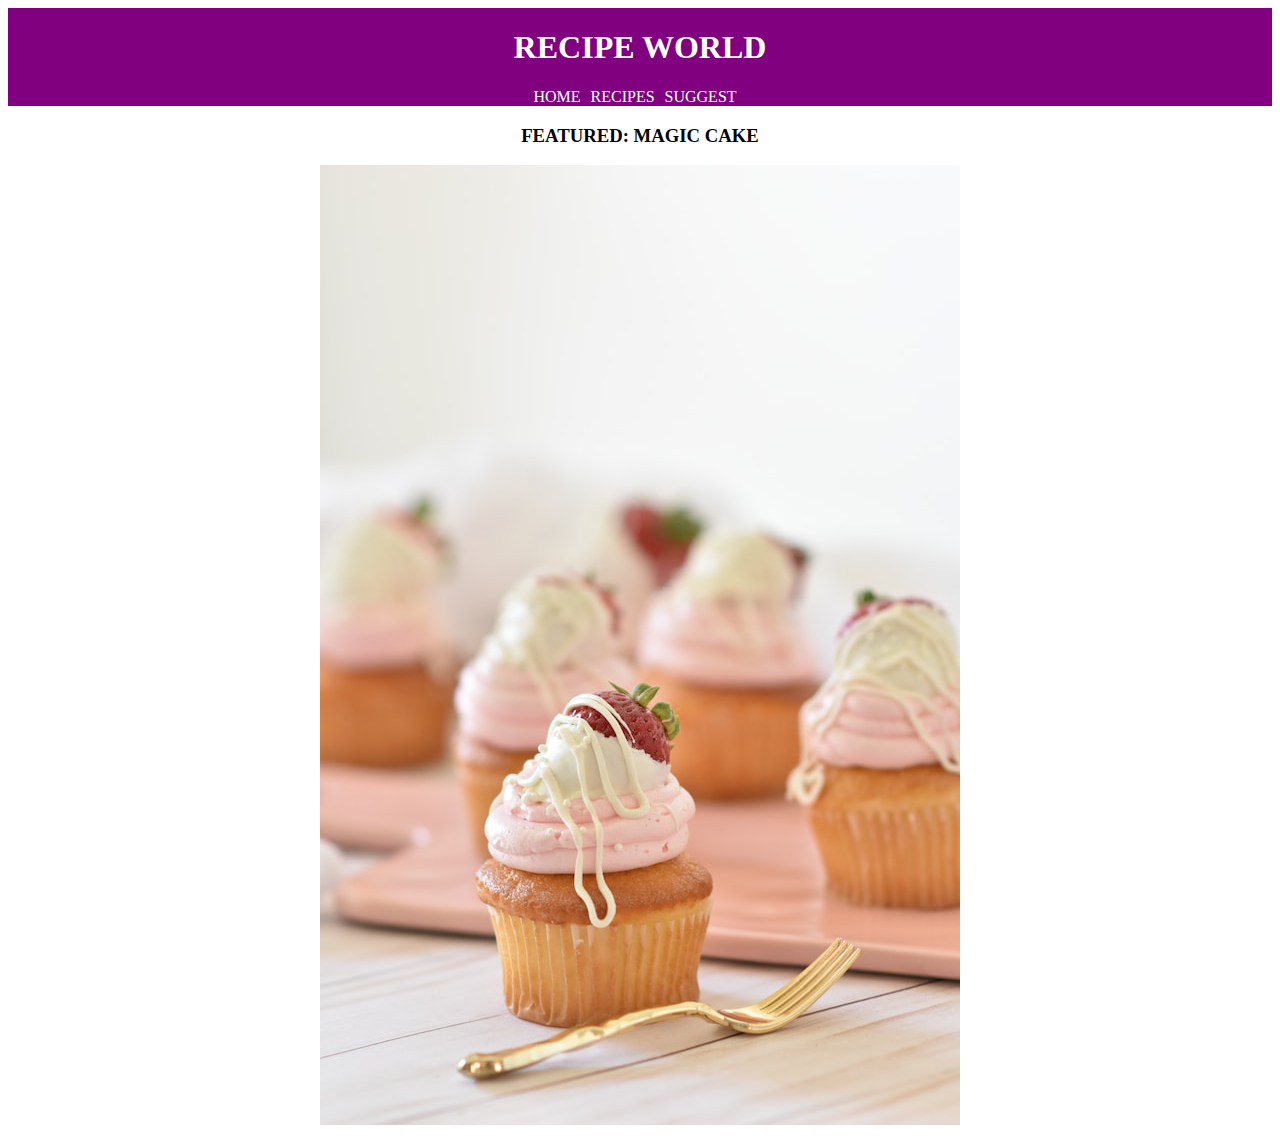
<file: index.html>
<!DOCTYPE html>
<html>

<head>
  <title>fsa-lab</title>
  <link rel="stylesheet" href="styles.css">
</head>

<body>
  
  <section>
    <div>
      <h3>FEATURED: MAGIC CAKE</h3>
      <a class="cake-image" href="detailed-recipie.html">
        <img src="images/cake.jpg" alt="Image">
      </a>
    </div>
  </section>
  <script src="render-header.js"></script>
</body>

</html>
</file>
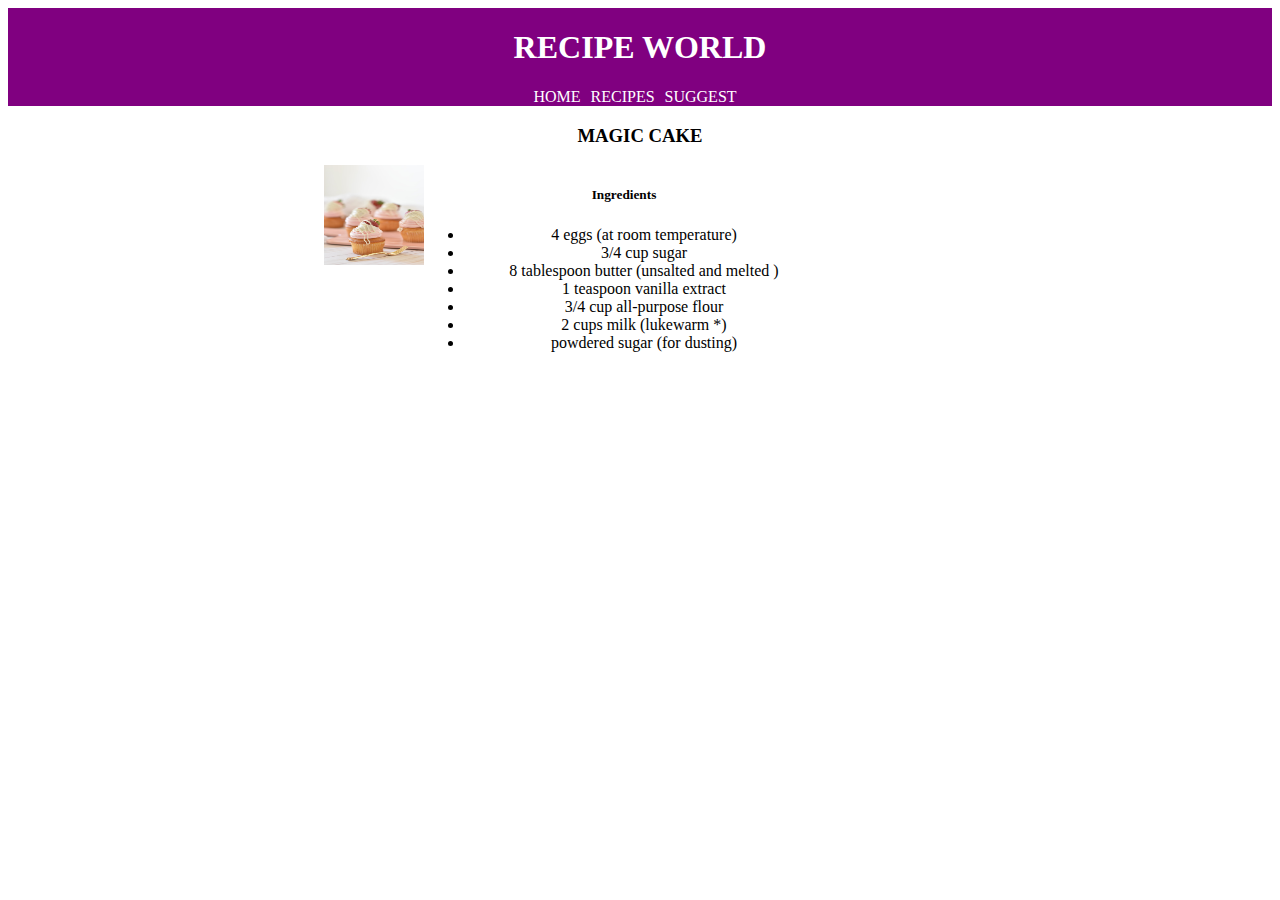
<file: detailed-recipie.html>
<!DOCTYPE html>
<html>

<head>
    <title>recipie-list</title>
    <link rel="stylesheet" href="styles.css">
    <link rel="stylesheet" href="recipie-list.css">
</head>

<body>
    <section>
        <h3>MAGIC CAKE</h3>
        <div class="recipie-list">
            <div class="continer">
                <img src="images/cake.jpg" alt="Image">
                <div class="description">
                    <h5>Ingredients</h5>
                    <ul id="instructions-list"></ul>
                </div>
            </div>
        </div>
    </section>
    <script src="render-header.js"></script>
    <script src="detailed.js">
    </script>
</body>

</html>
</file>
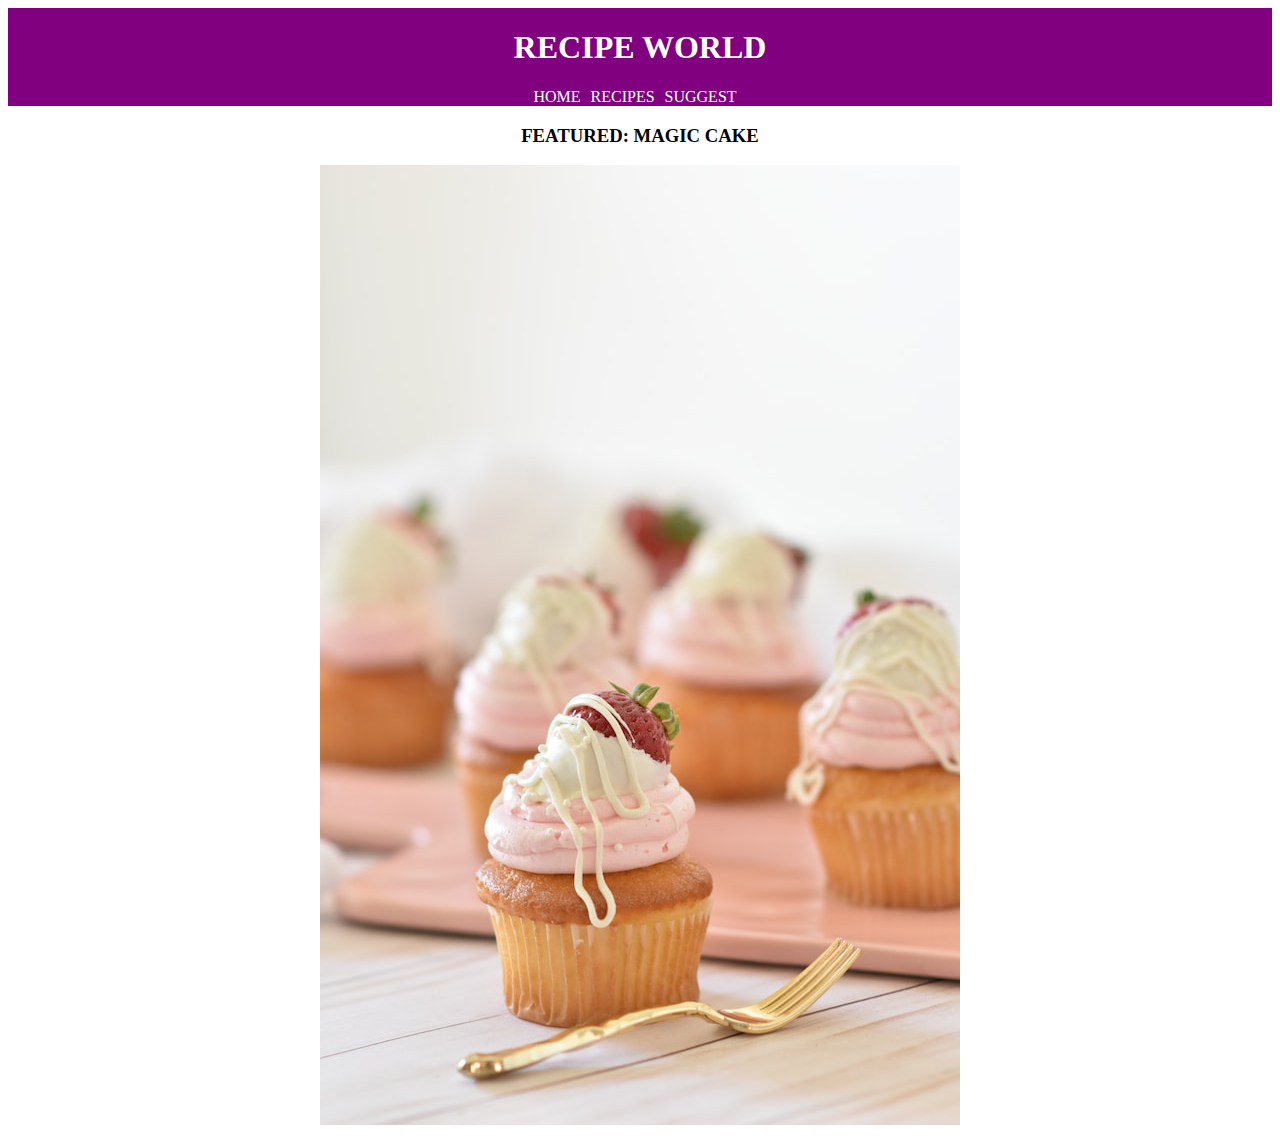
<file: home.html>
<!DOCTYPE html>
<html>

<head>
  <title>fsa-lab</title>
  <link rel="stylesheet" href="styles.css">
</head>

<body>
  
  <section>
    <div>
      <h3>FEATURED: MAGIC CAKE</h3>
      <a class="cake-image" href="detailed-recipie.html">
        <img src="images/cake.jpg" alt="Image">
      </a>
    </div>
  </section>
  <script src="render-header.js"></script>

</body>

</html>
</file>
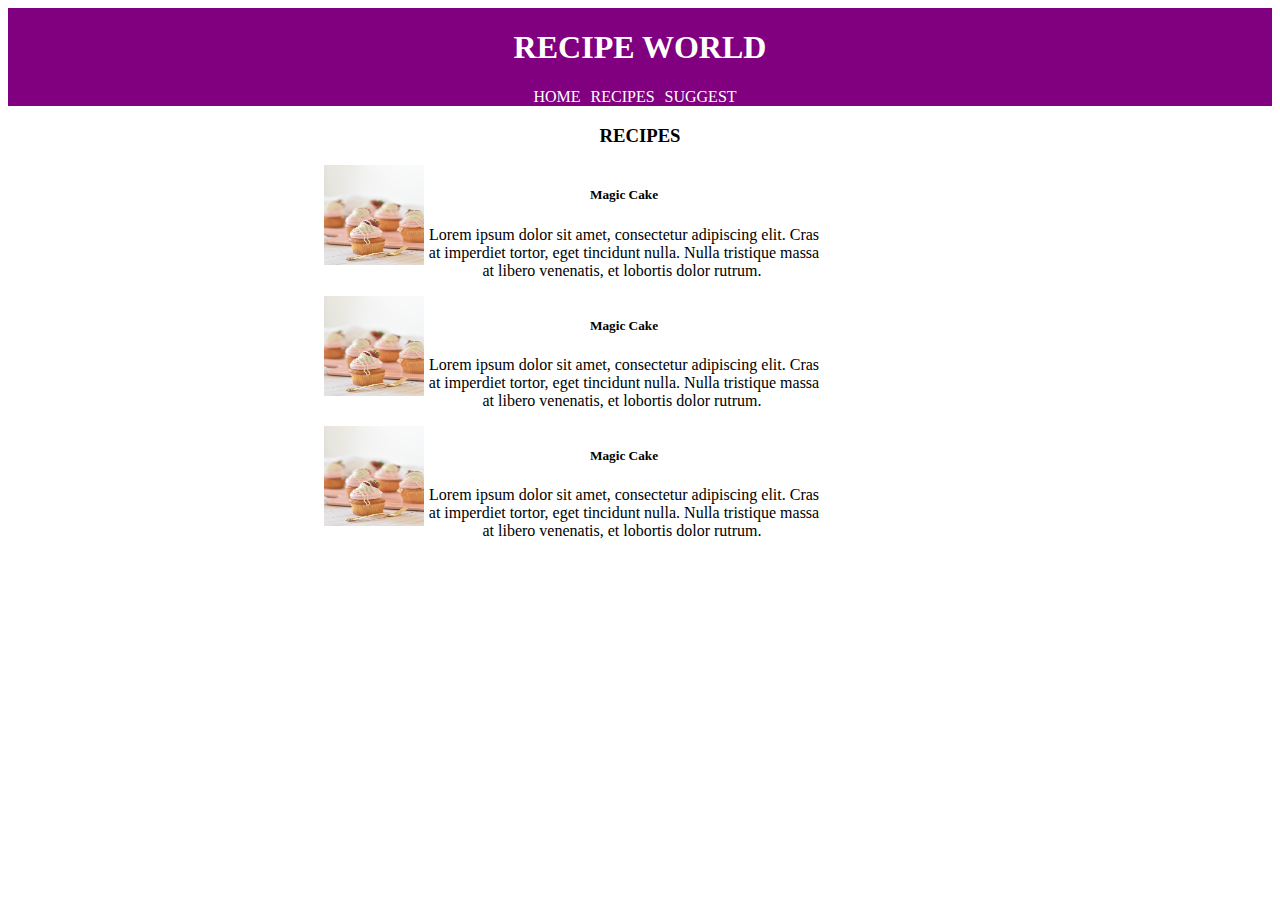
<file: recipie-list.html>
<!DOCTYPE html>
<html>

<head>
    <title>recipie-list</title>
    <link rel="stylesheet" href="styles.css">
    <link rel="stylesheet" href="recipie-list.css">
</head>

<body>
    <section>
        <h3>RECIPES</h3>
        <div class="recipie-list">
            <div class="continer">
                <img src="images/cake.jpg" alt="Image">
                <div class="description">
                    <h5>Magic Cake</h5>
                    <p>Lorem ipsum dolor sit amet, consectetur adipiscing elit. Cras at imperdiet tortor, eget tincidunt
                        nulla. Nulla tristique massa at libero venenatis, et lobortis dolor rutrum. ​</p>    
                </div>
            </div>
            <div class="continer">
                <img src="images/cake.jpg" alt="Image">
                <div class="description">
                    <h5>Magic Cake</h5>
                    <p>Lorem ipsum dolor sit amet, consectetur adipiscing elit. Cras at imperdiet tortor, eget tincidunt
                        nulla. Nulla tristique massa at libero venenatis, et lobortis dolor rutrum. ​</p>    
                </div>
            </div>
            <div class="continer">
                <img src="images/cake.jpg" alt="Image">
                <div class="description">
                    <h5>Magic Cake</h5>
                    <p>Lorem ipsum dolor sit amet, consectetur adipiscing elit. Cras at imperdiet tortor, eget tincidunt
                        nulla. Nulla tristique massa at libero venenatis, et lobortis dolor rutrum. ​</p>    
                </div>
            </div>
        </div>
    </section>
    <script src="render-header.js"></script>
</body>

</html>
</file>
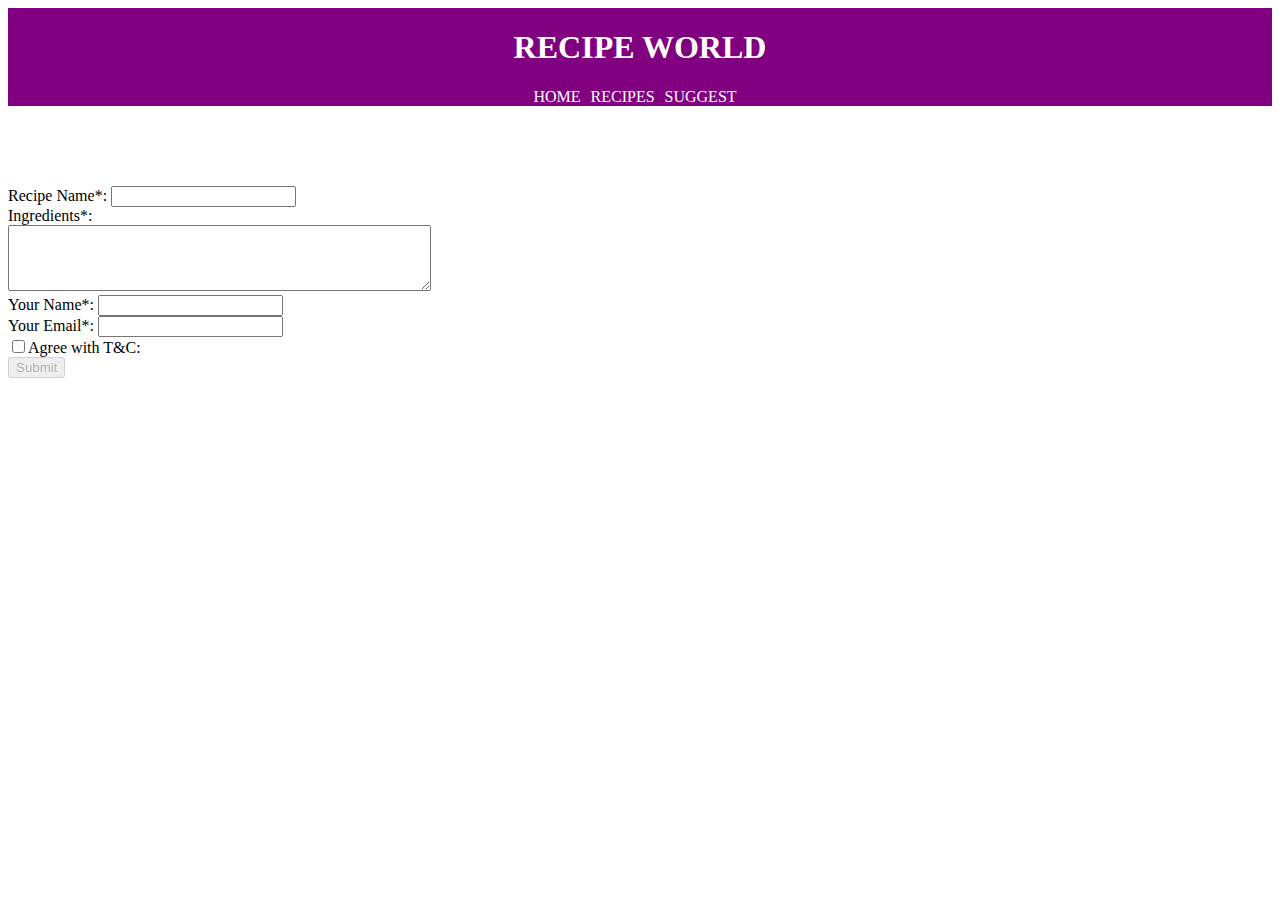
<file: recipie-suggestion.html>
<!DOCTYPE html>
<html>

<head>
  <link rel="stylesheet" href="styles.css">
  <title>Recipe Suggestion Form</title>
</head>

<body>
  <h1>SUGGEST</h1>
  <form action="mailto:chaube.rahul@gmail.com" method="post" enctype="text/plain">
    <label for="recipeName">Recipe Name*:</label>
    <input type="text" id="recipeName" name="recipeName" required><br>

    <label for="ingredients">Ingredients*:</label><br>
    <textarea id="ingredients" name="ingredients" rows="4" cols="50"></textarea><br>

    <label for="yourName">Your Name*:</label>
    <input type="text" id="yourName" name="yourName" required><br>

    <label for="yourEmail">Your Email*:</label>
    <input type="email" id="yourEmail" name="yourEmail" required><br>

    <input type="checkbox" id="agreeCheckbox" onclick="enableSubmitButton()">Agree with T&C:<br>

    <input type="submit" id="submitButton" value="Submit" disabled>
  </form>

  <script>
    function enableSubmitButton() {
      const agreeCheckbox = document.getElementById("agreeCheckbox");
      const submitButton = document.getElementById("submitButton");
      submitButton.disabled = !agreeCheckbox.checked;
    }
  </script>
  <script src="render-header.js"></script>
</body>

</html>
</file>
<file: styles.css>
nav ul {
    list-style: none;
    padding: 0;
    display: inline;
  }
  
  nav li {
    display: inline;
    margin-right: 10px;
  }
  
  header{
    background-color: purple;
    display: flex;
    flex-direction: column; 
    align-items: center; 
    }

  h1{
    color: white;
    text-align: center;
  }
  a{
    text-decoration: none;
    color: white;
  }

  section{
    text-align: center;
}
.cake-image{
    width: 400px;
    height: 400px;
}
</file>
<file: recipie-list.css>
img{
    width: 100px;
    height: 100px;
}
.description{
    display: block;
    width: 400px;
}
.continer{
    display: flex;
}
.recipie-list{
    margin-left: 25%;
}
</file>
